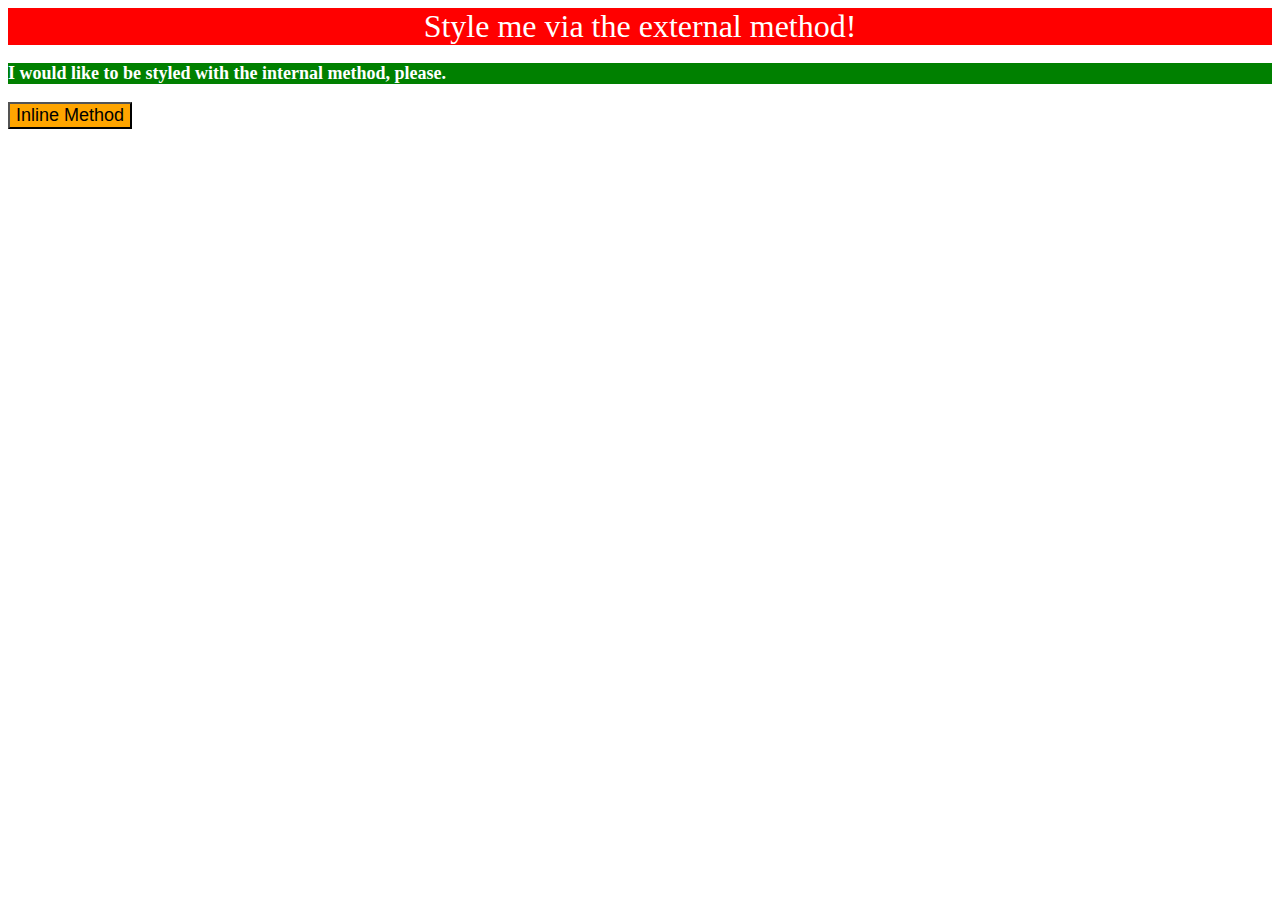
<file: index.html>
<!DOCTYPE html>
<html lang="en">
  <head>
    <meta charset="UTF-8">
    <link rel="stylesheet" href="index.css">
    <meta http-equiv="X-UA-Compatible" content="IE=edge">
    <meta name="viewport" content="width=device-width, initial-scale=1.0">
    <title>Methods for Adding CSS</title>
    <style>
        p{
            color: white;
            background: green;
            font-size: 18px;
            font-weight: bold;
        }
    </style>
  </head>
  <body>
    <div>Style me via the external method!</div>
    <p>I would like to be styled with the internal method, please.</p>
    <button style="background: orange;font-size: 18px;">Inline Method</button>
  </body>
</html>
</file>
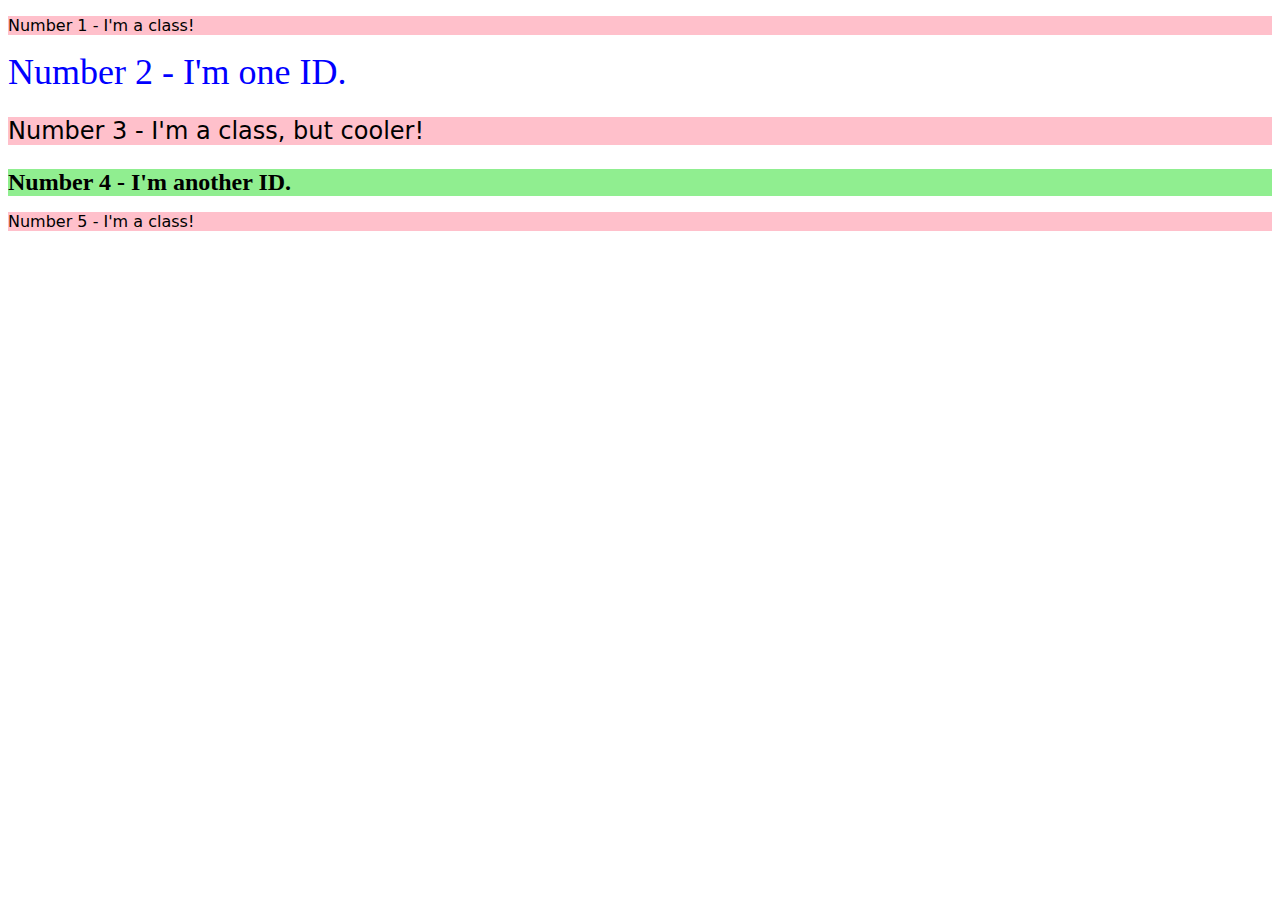
<file: exercisetwo/index.html>
<!DOCTYPE html>
<html lang="en">
  <head>
    <meta charset="UTF-8">
    <meta http-equiv="X-UA-Compatible" content="IE=edge">
    <meta name="viewport" content="width=device-width, initial-scale=1.0">
    <title>Class and ID Selectors</title>
    <link rel="stylesheet" href="style.css">
  </head>
  <body>
    <p class="odd">Number 1 - I'm a class!</p>
    <div id="number2">Number 2 - I'm one ID.</div>
    <p class="odd adding-font"> Number 3 - I'm a class, but cooler!</p>
    <div id="four">Number 4 - I'm another ID.</div>
    <p class="odd">Number 5 - I'm a class!</p>
  </body>
</html>
</file>
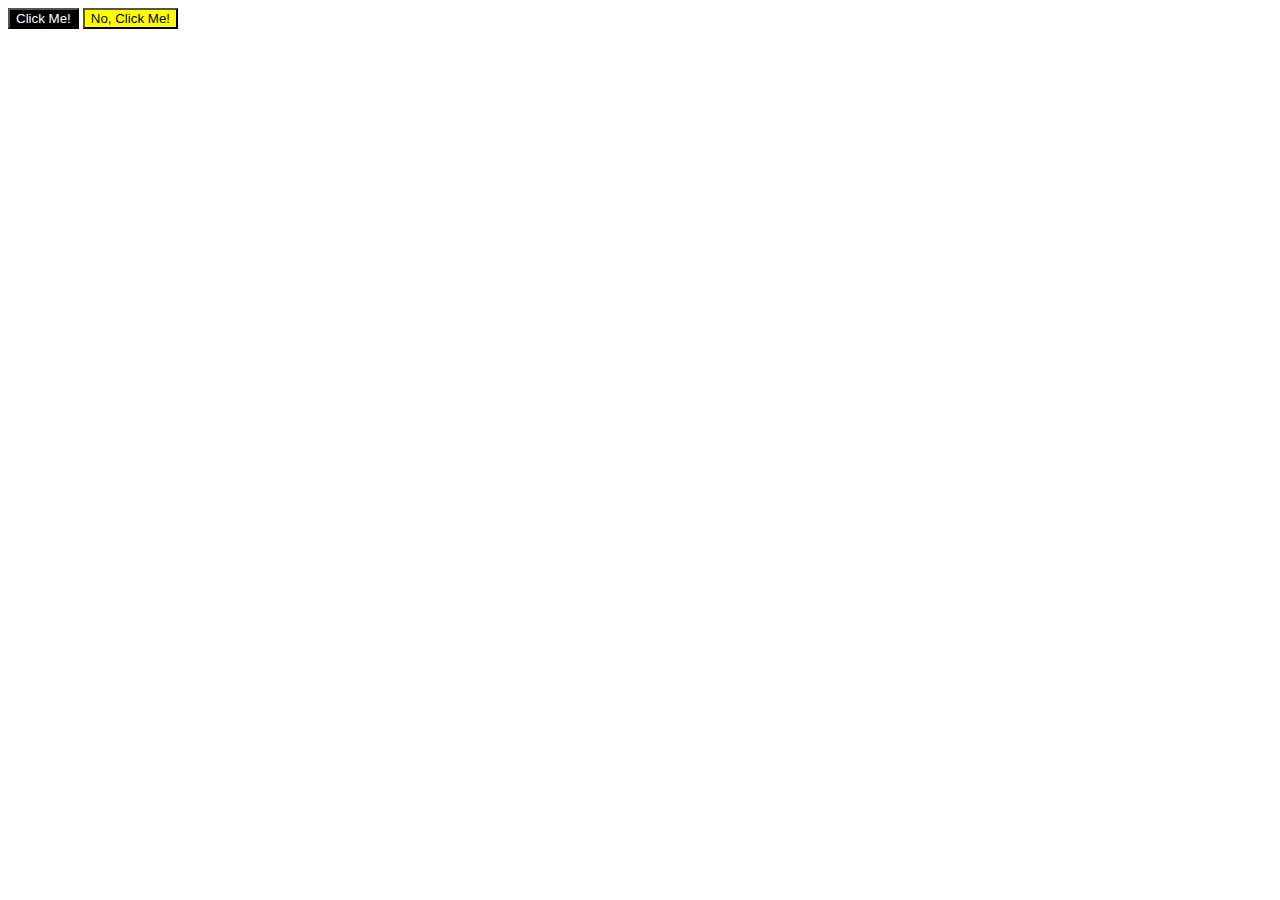
<file: exercisetwo/exercisethree/index.html>
<!DOCTYPE html>
<html lang="en">
  <head>
    <meta charset="UTF-8">
    <meta http-equiv="X-UA-Compatible" content="IE=edge">
    <meta name="viewport" content="width=device-width, initial-scale=1.0">
    <title>Grouping Selectors</title>
    <link rel="stylesheet" href="style.css">
  </head>
  <body>
    <button class="elementone">Click Me!</button>
    <button class="elementtwo">No, Click Me!</button>
  </body>
</html>
</file>
<file: index.css>
div{
    color: white;
    background-color: red;
    text-align: center;
    font-size: 32px;
}
</file>
<file: exercisetwo/style.css>
.odd{
    background: pink;
    font-family: verdana,DejaVu Sans,sans-serif;
}
#number2{
    color: blue;
    font-size: 36px;
}
.adding-font{
    font-size: 24px;
}
#four{
    background: lightgreen;
    font-size: 24px;
    font-weight: bold;
}
</file>
<file: exercisetwo/exercisethree/style.css>
.elementone .elementtwo{
    font-size: 28;
    font-weight: Helvetica,"Times New Roman", sans-serif;
}
.elementone{
    color: white;
    background: black;
}
.elementtwo{
    background: yellow;
}
</file>
